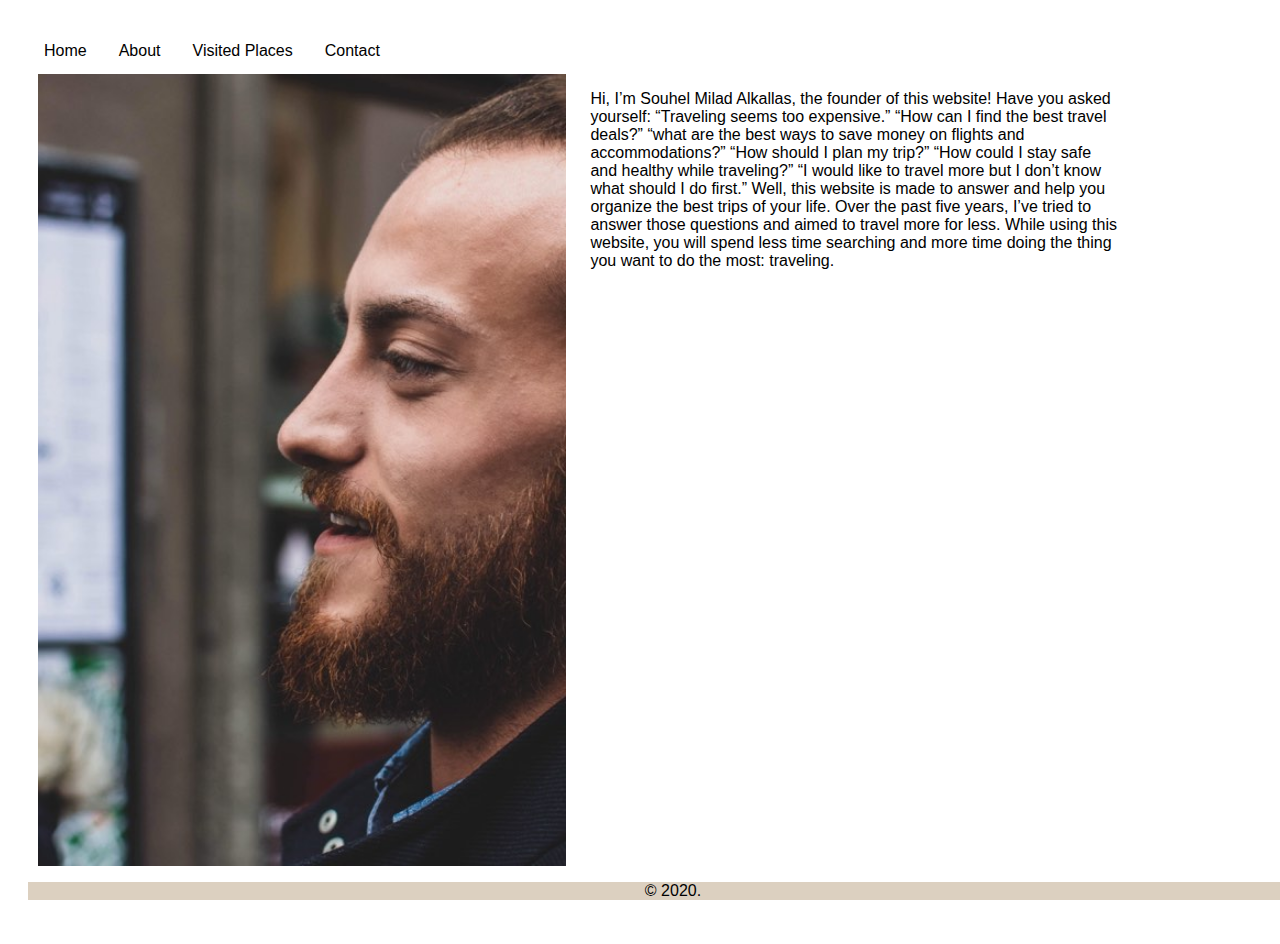
<file: about.html>
<!doctype html>
<html>
	<head>
		<title>Whatever you want.</title>
		<link rel="stylesheet" type="text/css" href="CSS.css">
	</head>
	<body class="home">
		<div class="container">
			<header>
				<nav>
				<ul>
				  <li><a href="index.html">Home</a></li>
				  <li><a href="about.html">About</a></li>
				  <li><a href="Visited Places.html">Visited Places</a></li>
				  <li><a href="contact.html">Contact</a></li>
				</ul>
				</nav>
			</header>
			<main>
			<div> <!--Row-->
							<div class="home-2-col">
							<img class="home-big-pic" src="me.jpg" alt="me">
							</div>
							<div class="home-2-col">
							<p> Hi, I’m Souhel Milad Alkallas, the founder of this website! Have you asked yourself:
							

“Traveling seems too expensive.”

“How can I find the best travel deals?”

“what are the best ways to save money on flights and accommodations?”

“How should I plan my trip?”

“How could I stay safe and healthy while traveling?”

“I would like to travel more but I don’t know what should I do first.”

Well, this website is made to answer and help you organize the best trips of your life. Over the past five years, I’ve tried to answer those questions and aimed to travel more for less. While using this website, you will spend less time searching and more time doing the thing you want to do the most: traveling. 
</p>
</div>
</div>	
			</main>
			<footer>
				<p>
				&copy; 2020.
				</p>
			</footer>
		</div>
	</body>
</html>
</file>
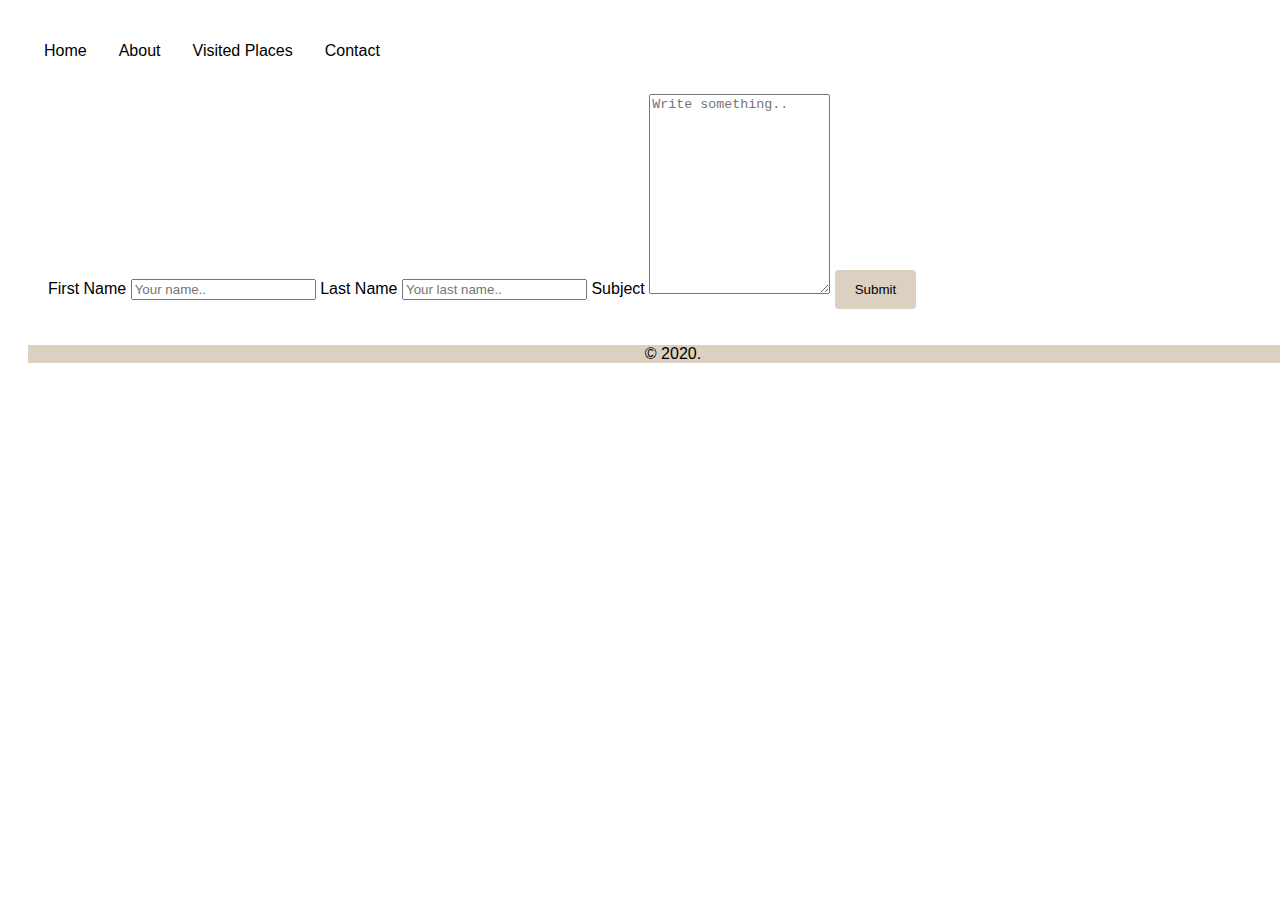
<file: contact.html>
<!doctype html>
<html>
	<head>
		<title>Whatever you want.</title>
		<link rel="stylesheet" type="text/css" href="CSS.css">
	</head>
	<body class="home">
		<div class="container">
			<header>
				<nav>
				<ul>
				  <li><a href="index.html">Home</a></li>
				  <li><a href="about.html">About</a></li>
				  <li><a href="Visited Places.html">Visited Places</a></li>
				  <li><a href="contact.html">Contact</a></li>
				</ul>
				</nav>
			</header>
			<main>
			<div class="container">
			  <form action="/action_page.php">
				<label for="fname">First Name</label>
				<input type="text" id="fname" name="firstname" placeholder="Your name..">

				<label for="lname">Last Name</label>
				<input type="text" id="lname" name="lastname" placeholder="Your last name..">

				<label for="subject">Subject</label>
				<textarea id="subject" name="subject" placeholder="Write something.." style="height:200px"></textarea>

				<input type="submit" value="Submit">
			  </form>
			</div>							
			</main>
			
			<footer>
				<p>
				&copy; 2020.
				</p>
			</footer>
		</div>
	</body>
</html>
</file>
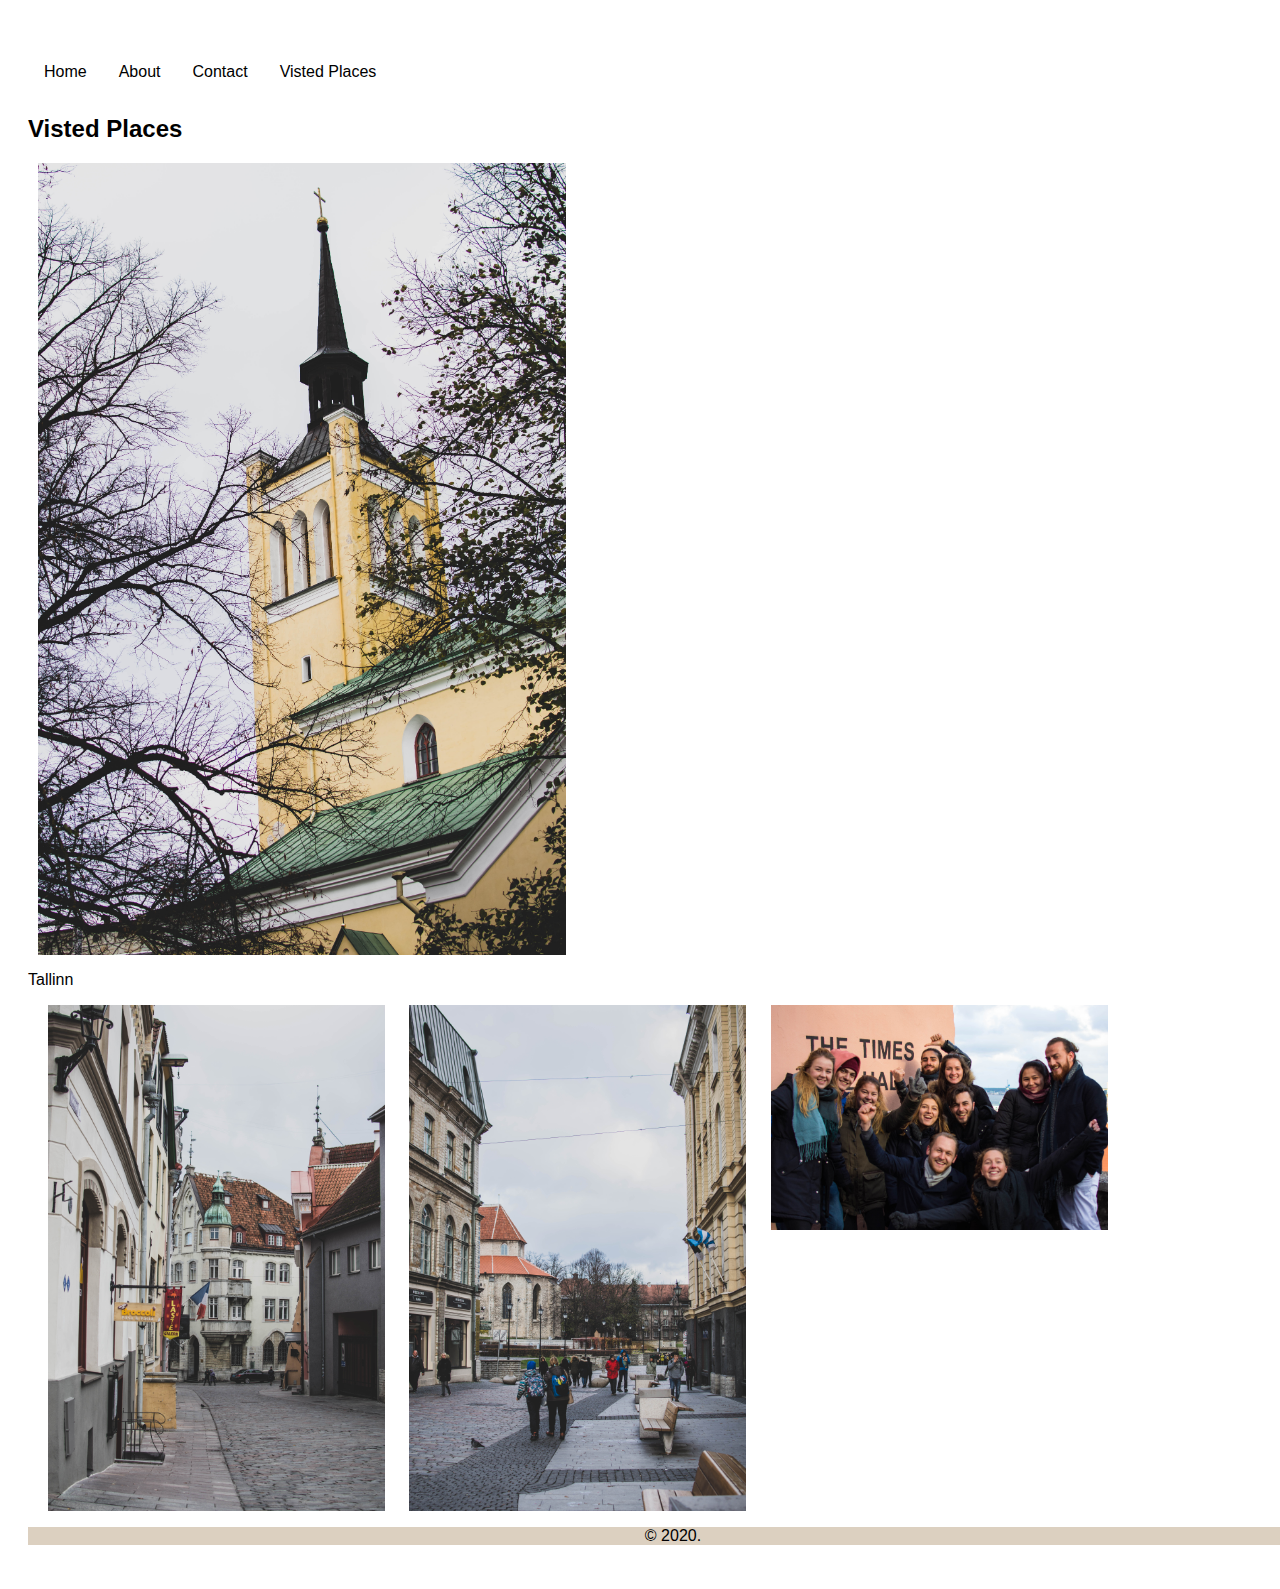
<file: Visted Places.html>
<!doctype html>
<html>
	<head>
		<title>Traveling Site</title>
		<link rel="stylesheet" type="text/css" href="CSS.css">
	</head>
	<body class="home">
		<div class="container">
			<header>
				<h1></h1>
				<nav>
				<ul>
				  <li><a href="index.html">Home</a></li>
				  <li><a href="about.html">About</a></li>
				  <li><a href="contact.html">Contact</a></li>
				  <li><a href="Visted Places.html">Visted Places</a></li>
				</ul>
				</nav>
			</header>
			<main>
			<h2> Visted Places </h2>
			<div> <!--Row-->
			<div class="home-2-col">
							<img class="home-big-pic" src="T1.jpg" alt="T1">
							</div>
							<div class="home-2-col">
							</div>
							<p> Tallinn
</p>
</div>	
<div class "home-3-col-dad"> <!-- Row -->
<div class="home-3-col">
<img class="home-big-pic" src="T2.jpg" alt="T2">
</div>
		<div class="home-3-col">
		<img class="home-big-pic" src="T3.jpg" alt="T3">
</div>
<div class="home-3-col">
<img class="home-big-pic" src="T4.jpg" alt="T4">
</div>				
</div>
			</main>
			<footer>
			<p>
			&copy; 2020.
			</p>
			</footer>
		</div>
	</body>
</html>
</file>
<file: CSS.css>
/* CSS for website */
body{
	
}

header{
	background-color: white;
}

main{
	
}

footer{
	background-color: #DCD0C0;
	color: black;
	text-align: center;
}

.home{
	background-color: ‎#ffffff;
}

.container{
	width: 1330px;
	background-color: white;
}

.home-2-col{
display: inline-block;
width: 528px;
margin-left: 10px;
margin-right: 10px;
vertical-align: top;
}

.home-3-col{
display: inline-block;
width: 337px;
margin-left: 20px;
vertical-align: top;
}

.home-3-col-dad{
	padding-top: 30px;
}

.home-big-pic{
	width: 100%;
}
.home-4-col{
display: inline-block;
width: 528px;
margin-left: 10px;
margin-right: 10px;
margin-top: 20px;
vertical-align: top;
}

.home-5-col{
display: inline-block;
width: 337px;
margin-left: 20px;
vertical-align: top;
}

.home-5-col-dad{
	padding-top: 30px;
}
.home-6-col{
display: inline-block;
width: 528px;
margin-left: 10px;
margin-right: 10px;
margin-top: 20px;
vertical-align: top;
}

.home-7-col{
display: inline-block;
width: 337px;
margin-left: 20px;
vertical-align: top;
}

.home-7-col-dad{
	padding-top: 30px;
}
.home-8-col{
display: inline-block;
width: 528px;
margin-left: 10px;
margin-right: 10px;
margin-top: 20px;
vertical-align: top;
}

.home-9-col{
display: inline-block;
width: 337px;
margin-left: 20px;
vertical-align: top;
}

.home-9-col-dad{
	padding-top: 30px;
}
.home-10-col{
display: inline-block;
width: 528px;
margin-left: 10px;
margin-right: 10px;
margin-top: 20px;
vertical-align: top;
}

.home-11-col{
display: inline-block;
width: 337px;
margin-left: 20px;
vertical-align: top;
}

.home-11-col-dad{
	padding-top: 30px;
}
.home-12-col{
display: inline-block;
width: 528px;
margin-left: 10px;
margin-right: 10px;
margin-top: 20px;
vertical-align: top;
}

.home-13-col{
display: inline-block;
width: 337px;
margin-left: 20px;
vertical-align: top;
}

.home-13-col-dad{
	padding-top: 30px;
}
ul {
  list-style-type: none;
  margin: 0;
  padding: 0;
  overflow: hidden;
  background-color: transparent;
}

li {
  float: left;
}

li a {
  display: block;
  color: black;
  text-align: center;
  padding: 14px 16px;
  text-decoration: none;
}

li a:hover {
  background-color: #DCD0C0;
}
<meta name="viewport" content="width=device-width, initial-scale=1">
<style>
* {box-sizing: border-box;}
body {font-family: Verdana, sans-serif;}
.mySlides {display: none;}
img {vertical-align: middle;}

<style>
body {
  font-family: Arial;
  margin: 0;
}

* {
  box-sizing: border-box;
}

img {
  vertical-align: middle;
}

/* Position the image container (needed to position the left and right arrows) */
.container {
  position: relative;
}

/* Hide the images by default */
.mySlides {
  display: none;
}

/* Add a pointer when hovering over the thumbnail images */
.cursor {
  cursor: pointer;
}

/* Next & previous buttons */
.prev,
.next {
  cursor: pointer;
  position: absolute;
  top: 40%;
  width: auto;
  padding: 16px;
  margin-top: -50px;
  color: white;
  font-weight: bold;
  font-size: 20px;
  border-radius: 0 3px 3px 0;
  user-select: none;
  -webkit-user-select: none;
}

/* Position the "next button" to the right */
.next {
  right: 0;
  border-radius: 3px 0 0 3px;
}

/* On hover, add a black background color with a little bit see-through */
.prev:hover,
.next:hover {
  background-color: rgba(0, 0, 0, 0.8);
}

/* Number text (1/3 etc) */
.numbertext {
  color: #DCD0C0;
  font-size: 12px;
  padding: 8px 12px;
  position: absolute;
  top: 0;
}

/* Container for image text */
.caption-container {
  text-align: center;
  background-color: #DCD0C0;
  padding: 2px 16px;
  color: Black;
}

.row:after {
  content: "";
  display: table;
  clear: both;
}

/* Six columns side by side */
.column {
  float: left;
  width: 16.66%;
}

/* Add a transparency effect for thumnbail images */
.demo {
  opacity: 0.6;
}

.active,
.demo:hover {
  opacity: 1;
}
</style>

/* Style inputs with type="text", select elements and textareas */
input[type=text], select, textarea {
  width: 1000%; /* Full width */
  padding: 12px; /* Some padding */ 
  border: 10px solid #ccc; /* Gray border */
  border-radius: 60px; /* Rounded borders */
  box-sizing: border-box; /* Make sure that padding and width stays in place */
  margin-top: 60px; /* Add a top margin */
  margin-bottom: 160px; /* Bottom margin */
  resize: vertical /* Allow the user to vertically resize the textarea (not horizontally) */
}

/* Style the submit button with a specific background color etc */
input[type=submit] {
  background-color: #DCD0C0;
  color: DCD0C0;
  padding: 12px 20px;
  border: none;
  border-radius: 4px;
  cursor: pointer;
}

/* When moving the mouse over the submit button, add a darker green color */
input[type=submit]:hover {
  background-color: #DCD0C0;
}

/* Add a background color and some padding around the form */
.container {
  border-radius: 5px;
  background-color: ffffff;
  padding: 20px;
}
</file>
